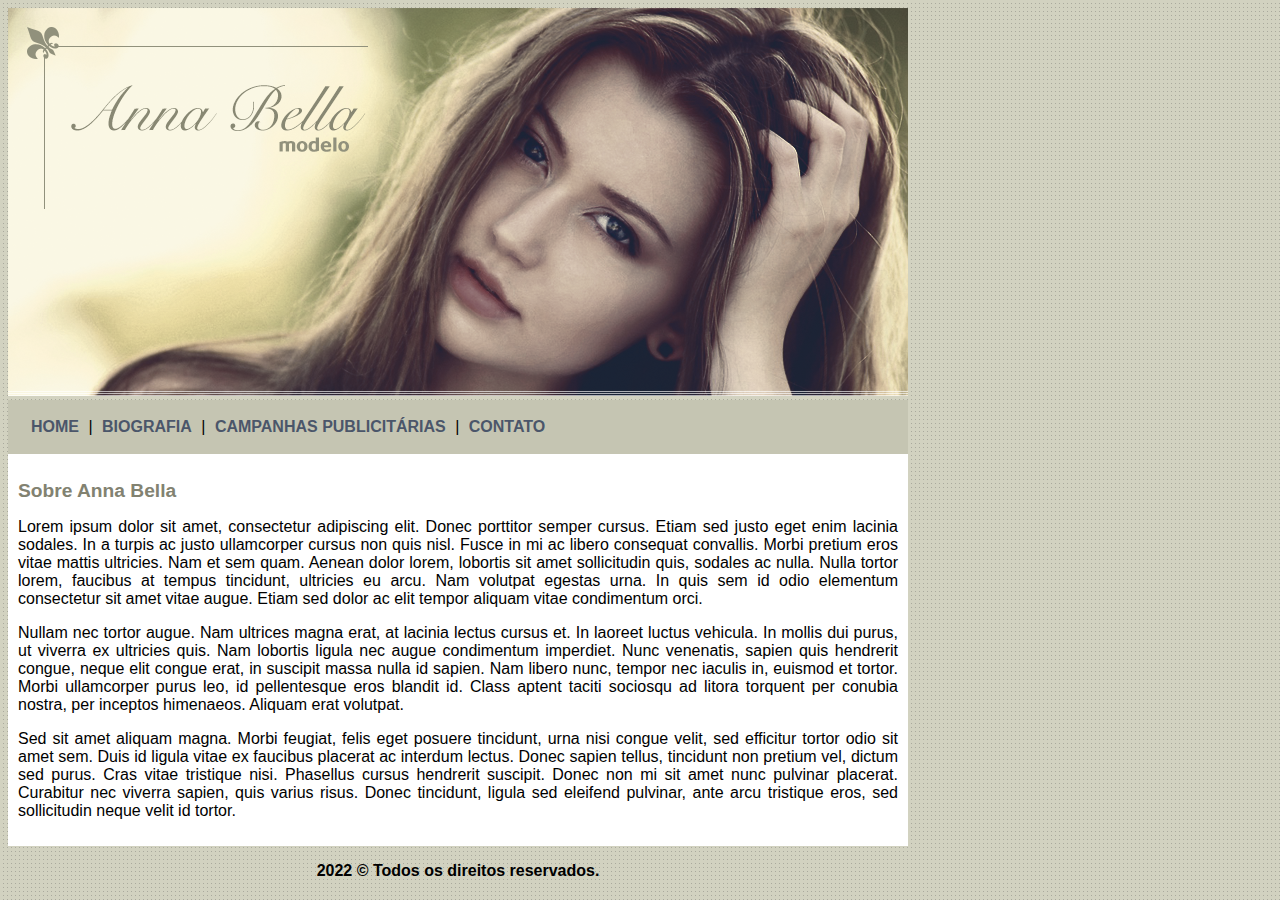
<file: index.html>
<!DOCTYPE html>

<html lang="pt-BR">
    <head>
        <meta charset="UTF-8">
        <meta name="viewport"
              content="width=device-width, user-scalable=no, initial-scale=1.0, maximum-scale=1.0, minimum-scale=1.0">
        <meta http-equiv="X-UA-Compatible" content="ie=edge">
        <title>Anna Bella</title>
        <link rel="stylesheet" href="css/style.css">
        <!-- Iniciado e finalizado em 28 de outubro de 2022, às 14h432 em Kasamar. -->
    </head>

    <body>
        <div class="container">
            <div class="capa">
                <img src="img/capa.png" alt="" width="100%">
            </div>

            <div class="menu">
                <a href="#">Home</a> |
                <a href="biografia.html">Biografia</a> |
                <a href="campanhas_publicitarias.html">Campanhas publicitárias</a> |
                <a href="contato.html">Contato</a>
            </div>

            <div class="conteudo">
                <h2>Sobre Anna Bella</h2>

                <p>Lorem ipsum dolor sit amet, consectetur adipiscing elit. Donec porttitor semper cursus. Etiam sed justo eget enim lacinia sodales. In a turpis ac justo ullamcorper cursus non quis nisl. Fusce in mi ac libero consequat convallis. Morbi pretium eros vitae mattis ultricies. Nam et sem quam. Aenean dolor lorem, lobortis sit amet sollicitudin quis, sodales ac nulla. Nulla tortor lorem, faucibus at tempus tincidunt, ultricies eu arcu. Nam volutpat egestas urna. In quis sem id odio elementum consectetur sit amet vitae augue. Etiam sed dolor ac elit tempor aliquam vitae condimentum orci.</p>

                <p>Nullam nec tortor augue. Nam ultrices magna erat, at lacinia lectus cursus et. In laoreet luctus vehicula. In mollis dui purus, ut viverra ex ultricies quis. Nam lobortis ligula nec augue condimentum imperdiet. Nunc venenatis, sapien quis hendrerit congue, neque elit congue erat, in suscipit massa nulla id sapien. Nam libero nunc, tempor nec iaculis in, euismod et tortor. Morbi ullamcorper purus leo, id pellentesque eros blandit id. Class aptent taciti sociosqu ad litora torquent per conubia nostra, per inceptos himenaeos. Aliquam erat volutpat.</p>

                <p>Sed sit amet aliquam magna. Morbi feugiat, felis eget posuere tincidunt, urna nisi congue velit, sed efficitur tortor odio sit amet sem. Duis id ligula vitae ex faucibus placerat ac interdum lectus. Donec sapien tellus, tincidunt non pretium vel, dictum sed purus. Cras vitae tristique nisi. Phasellus cursus hendrerit suscipit. Donec non mi sit amet nunc pulvinar placerat. Curabitur nec viverra sapien, quis varius risus. Donec tincidunt, ligula sed eleifend pulvinar, ante arcu tristique eros, sed sollicitudin neque velit id tortor.</p>
            </div>

            <div class="rodape">
                <p>2022 &copy; Todos os direitos reservados.</p>
            </div>
        </div>
    </body>
</html>
</file>
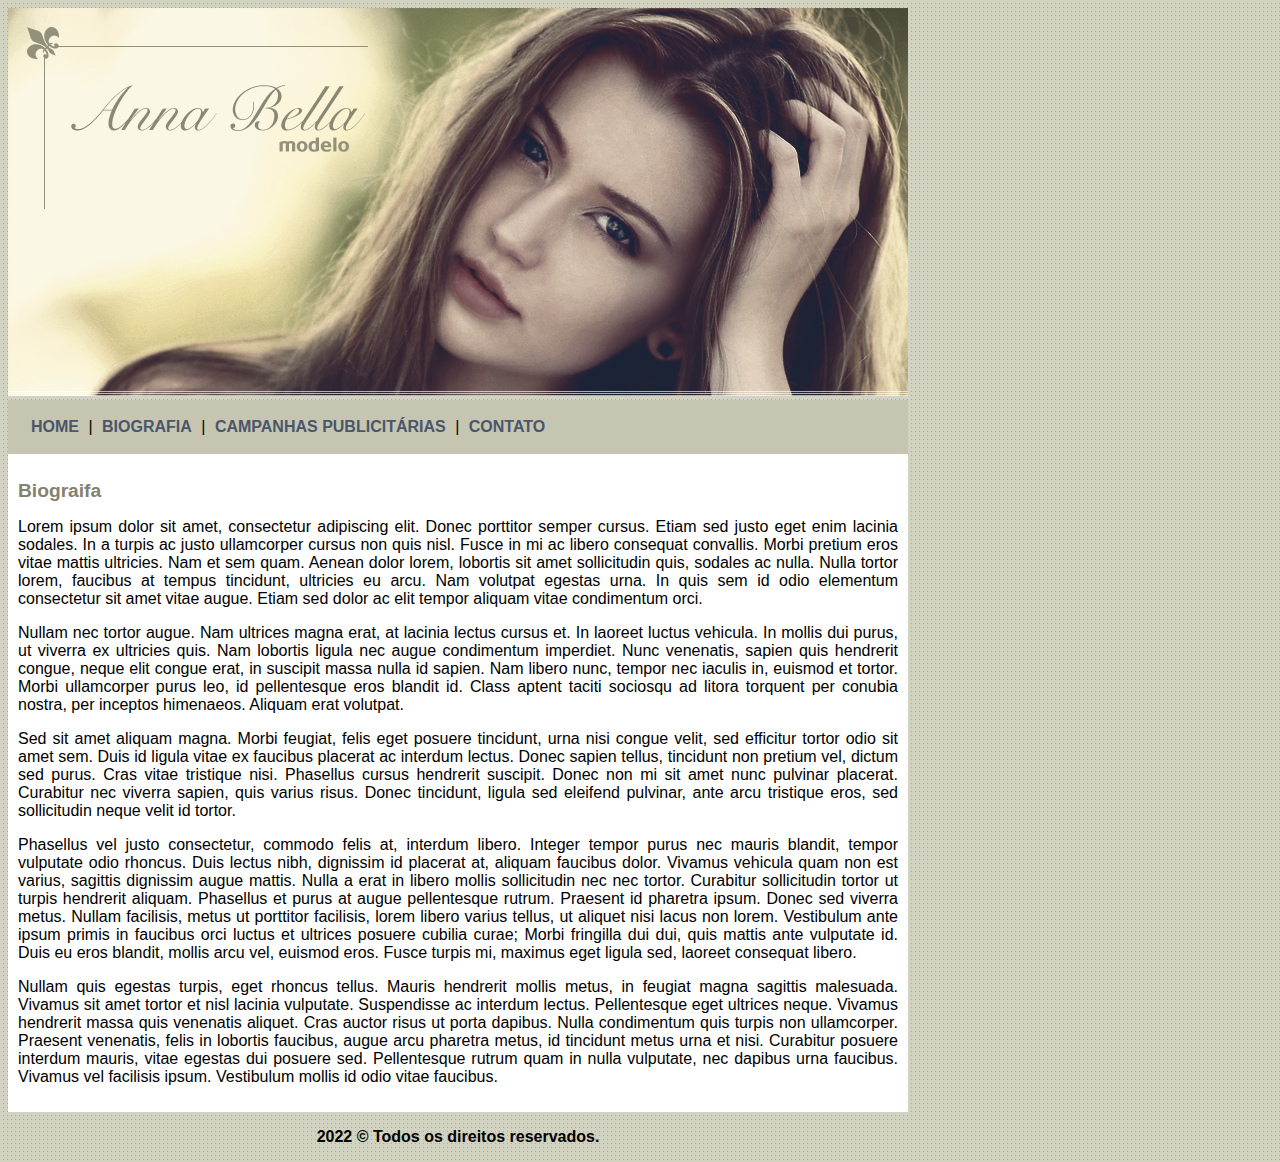
<file: biografia.html>
<!DOCTYPE html>

<html lang="pt-BR">
    <head>
        <meta charset="UTF-8">
        <meta name="viewport"
              content="width=device-width, user-scalable=no, initial-scale=1.0, maximum-scale=1.0, minimum-scale=1.0">
        <meta http-equiv="X-UA-Compatible" content="ie=edge">
        <title>Biografia</title>
        <link rel="stylesheet" href="css/style.css">
    </head>

    <body>
        <div class="container">
            <div class="capa">
                <img src="img/capa.png" alt="" width="100%">
            </div>

            <div class="menu">
                <a href="index.html">Home</a> |
                <a href="#">Biografia</a> |
                <a href="campanhas_publicitarias.html">Campanhas publicitárias</a> |
                <a href="contato.html">Contato</a>
            </div>

            <div class="conteudo">
                <h2>Biograifa</h2>

                <p>Lorem ipsum dolor sit amet, consectetur adipiscing elit. Donec porttitor semper cursus. Etiam sed justo eget enim lacinia sodales. In a turpis ac justo ullamcorper cursus non quis nisl. Fusce in mi ac libero consequat convallis. Morbi pretium eros vitae mattis ultricies. Nam et sem quam. Aenean dolor lorem, lobortis sit amet sollicitudin quis, sodales ac nulla. Nulla tortor lorem, faucibus at tempus tincidunt, ultricies eu arcu. Nam volutpat egestas urna. In quis sem id odio elementum consectetur sit amet vitae augue. Etiam sed dolor ac elit tempor aliquam vitae condimentum orci.</p>

                <p>Nullam nec tortor augue. Nam ultrices magna erat, at lacinia lectus cursus et. In laoreet luctus vehicula. In mollis dui purus, ut viverra ex ultricies quis. Nam lobortis ligula nec augue condimentum imperdiet. Nunc venenatis, sapien quis hendrerit congue, neque elit congue erat, in suscipit massa nulla id sapien. Nam libero nunc, tempor nec iaculis in, euismod et tortor. Morbi ullamcorper purus leo, id pellentesque eros blandit id. Class aptent taciti sociosqu ad litora torquent per conubia nostra, per inceptos himenaeos. Aliquam erat volutpat.</p>

                <p>Sed sit amet aliquam magna. Morbi feugiat, felis eget posuere tincidunt, urna nisi congue velit, sed efficitur tortor odio sit amet sem. Duis id ligula vitae ex faucibus placerat ac interdum lectus. Donec sapien tellus, tincidunt non pretium vel, dictum sed purus. Cras vitae tristique nisi. Phasellus cursus hendrerit suscipit. Donec non mi sit amet nunc pulvinar placerat. Curabitur nec viverra sapien, quis varius risus. Donec tincidunt, ligula sed eleifend pulvinar, ante arcu tristique eros, sed sollicitudin neque velit id tortor.</p>

                <p>Phasellus vel justo consectetur, commodo felis at, interdum libero. Integer tempor purus nec mauris blandit, tempor vulputate odio rhoncus. Duis lectus nibh, dignissim id placerat at, aliquam faucibus dolor. Vivamus vehicula quam non est varius, sagittis dignissim augue mattis. Nulla a erat in libero mollis sollicitudin nec nec tortor. Curabitur sollicitudin tortor ut turpis hendrerit aliquam. Phasellus et purus at augue pellentesque rutrum. Praesent id pharetra ipsum. Donec sed viverra metus. Nullam facilisis, metus ut porttitor facilisis, lorem libero varius tellus, ut aliquet nisi lacus non lorem. Vestibulum ante ipsum primis in faucibus orci luctus et ultrices posuere cubilia curae; Morbi fringilla dui dui, quis mattis ante vulputate id. Duis eu eros blandit, mollis arcu vel, euismod eros. Fusce turpis mi, maximus eget ligula sed, laoreet consequat libero.</p>

                <p>Nullam quis egestas turpis, eget rhoncus tellus. Mauris hendrerit mollis metus, in feugiat magna sagittis malesuada. Vivamus sit amet tortor et nisl lacinia vulputate. Suspendisse ac interdum lectus. Pellentesque eget ultrices neque. Vivamus hendrerit massa quis venenatis aliquet. Cras auctor risus ut porta dapibus. Nulla condimentum quis turpis non ullamcorper. Praesent venenatis, felis in lobortis faucibus, augue arcu pharetra metus, id tincidunt metus urna et nisi. Curabitur posuere interdum mauris, vitae egestas dui posuere sed. Pellentesque rutrum quam in nulla vulputate, nec dapibus urna faucibus. Vivamus vel facilisis ipsum. Vestibulum mollis id odio vitae faucibus.</p>
            </div>

            <div class="rodape">
                <p>2022 &copy; Todos os direitos reservados.</p>
            </div>
        </div>
    </body>
</html>
</file>
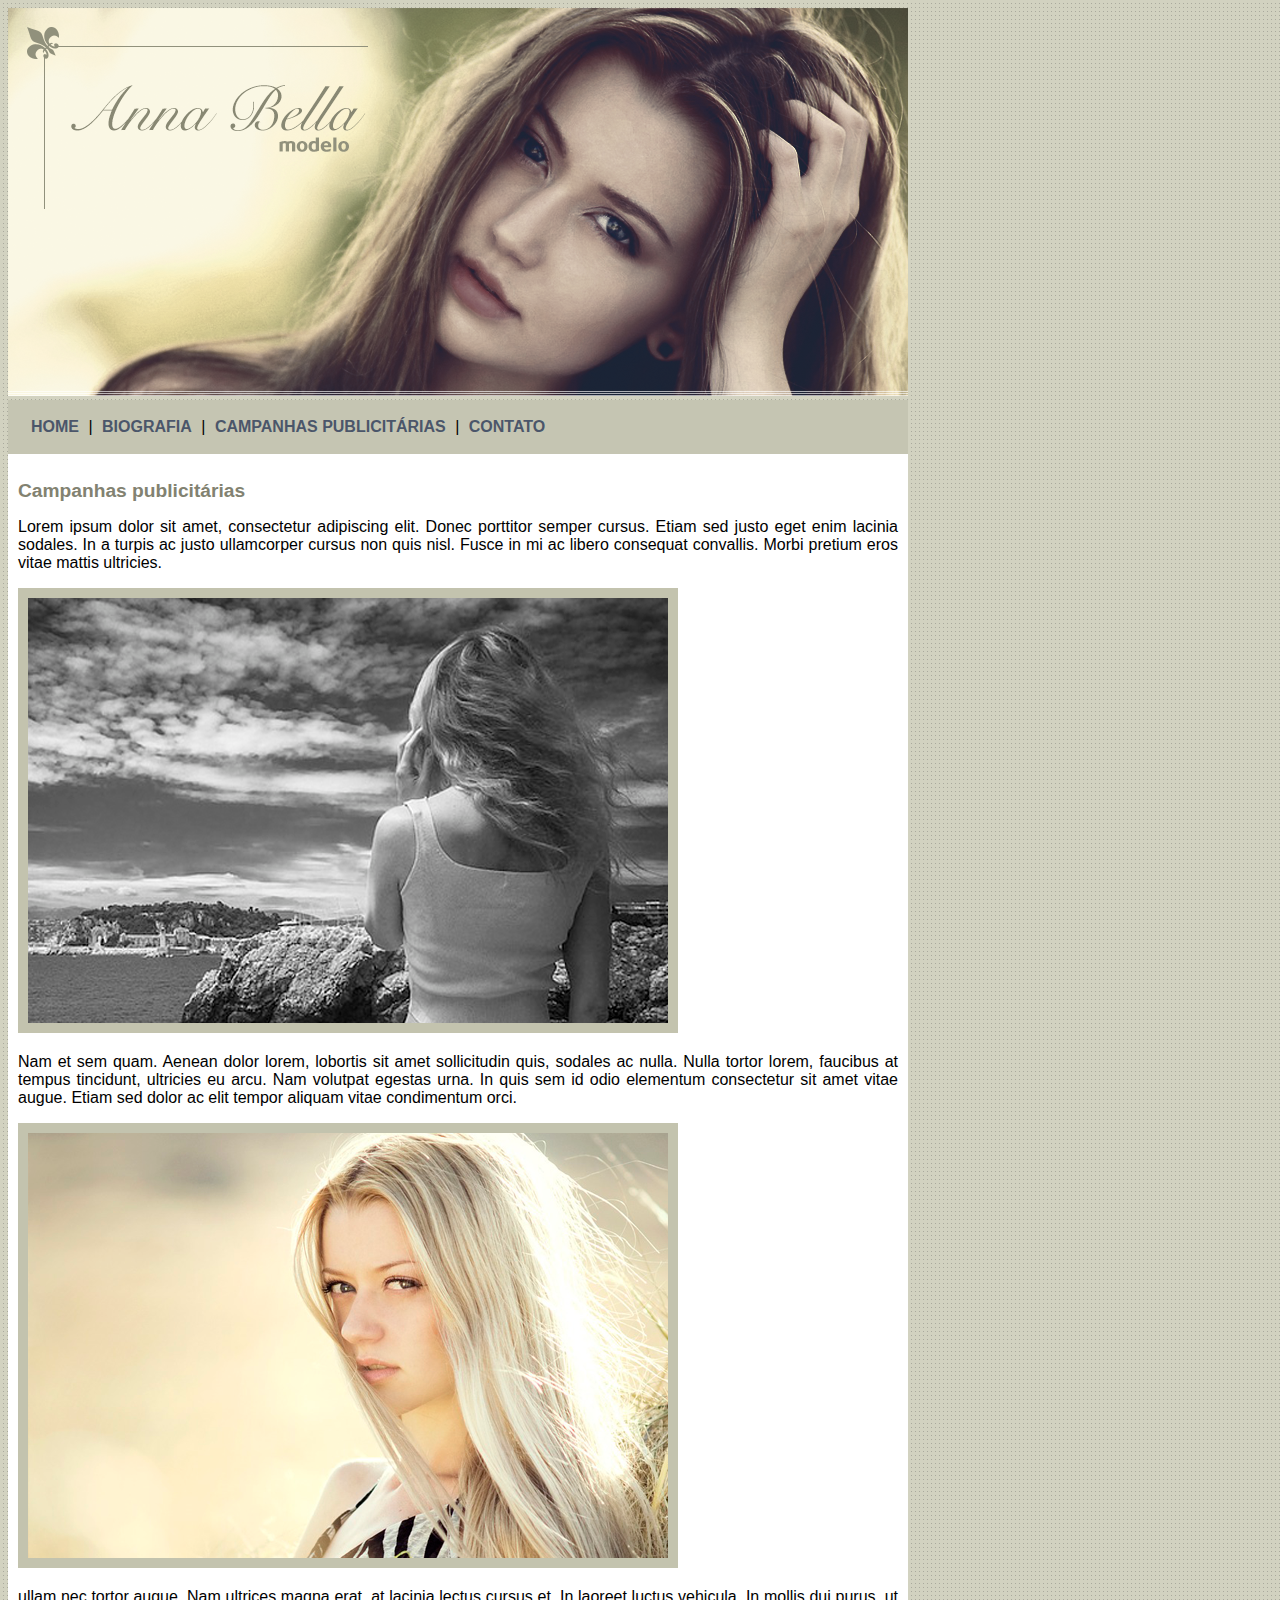
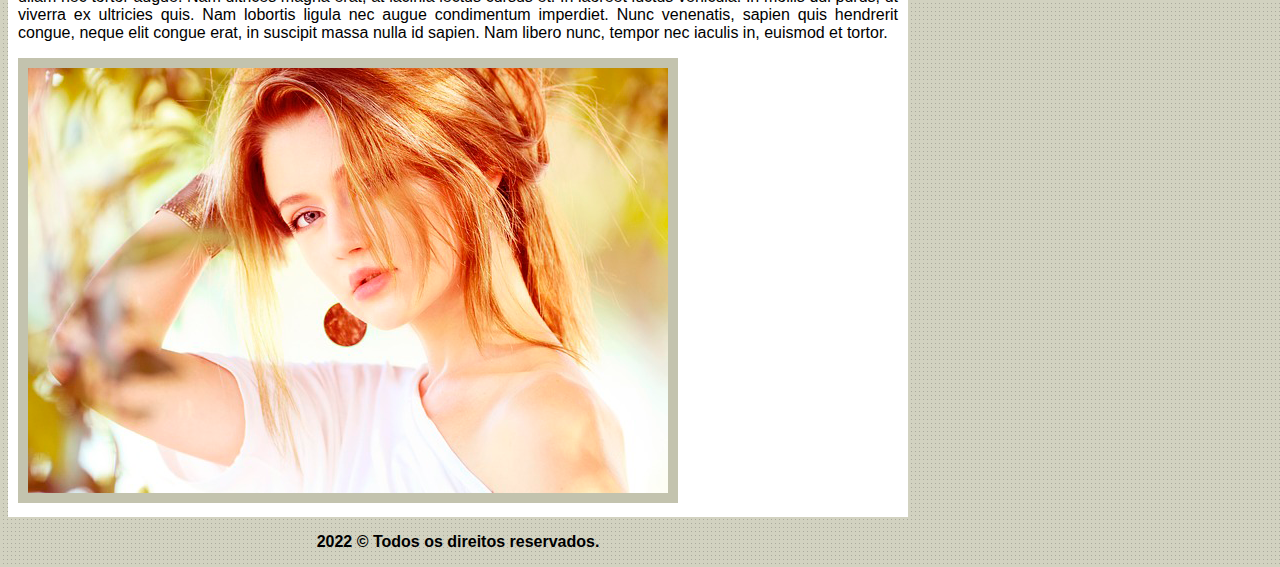
<file: campanhas_publicitarias.html>
<!DOCTYPE html>

<html lang="pt-BR">
    <head>
        <meta charset="UTF-8">
        <meta name="viewport"
              content="width=device-width, user-scalable=no, initial-scale=1.0, maximum-scale=1.0, minimum-scale=1.0">
        <meta http-equiv="X-UA-Compatible" content="ie=edge">
        <title>Campanhas publicitárias</title>
        <link rel="stylesheet" href="css/style.css">
    </head>

    <body>
        <div class="container">
            <div class="capa">
                <img src="img/capa.png" alt="" width="100%">
            </div>

            <div class="menu">
                <a href="index.html">Home</a> |
                <a href="biografia.html">Biografia</a> |
                <a href="#">Campanhas publicitárias</a> |
                <a href="contato.html">Contato</a>
            </div>

            <div class="conteudo">
                <h2>Campanhas publicitárias</h2>

                <p>Lorem ipsum dolor sit amet, consectetur adipiscing elit. Donec porttitor semper cursus. Etiam sed justo eget enim lacinia sodales. In a turpis ac justo ullamcorper cursus non quis nisl. Fusce in mi ac libero consequat convallis. Morbi pretium eros vitae mattis ultricies.</p>

                <img class="img-campanha" src="img/foto1.png" alt="Foto 1">

                <p>Nam et sem quam. Aenean dolor lorem, lobortis sit amet sollicitudin quis, sodales ac nulla. Nulla tortor lorem, faucibus at tempus tincidunt, ultricies eu arcu. Nam volutpat egestas urna. In quis sem id odio elementum consectetur sit amet vitae augue. Etiam sed dolor ac elit tempor aliquam vitae condimentum orci.</p>

                <img class="img-campanha" src="img/foto2.png" alt="Foto 2">

                <p>ullam nec tortor augue. Nam ultrices magna erat, at lacinia lectus cursus et. In laoreet luctus vehicula. In mollis dui purus, ut viverra ex ultricies quis. Nam lobortis ligula nec augue condimentum imperdiet. Nunc venenatis, sapien quis hendrerit congue, neque elit congue erat, in suscipit massa nulla id sapien. Nam libero nunc, tempor nec iaculis in, euismod et tortor.</p>

                <img class="img-campanha" src="img/foto3.png" alt="Foto 3">
            </div>

            <div class="rodape">
                <p>2022 &copy; Todos os direitos reservados.</p>
            </div>
        </div>
    </body>
</html>
</file>
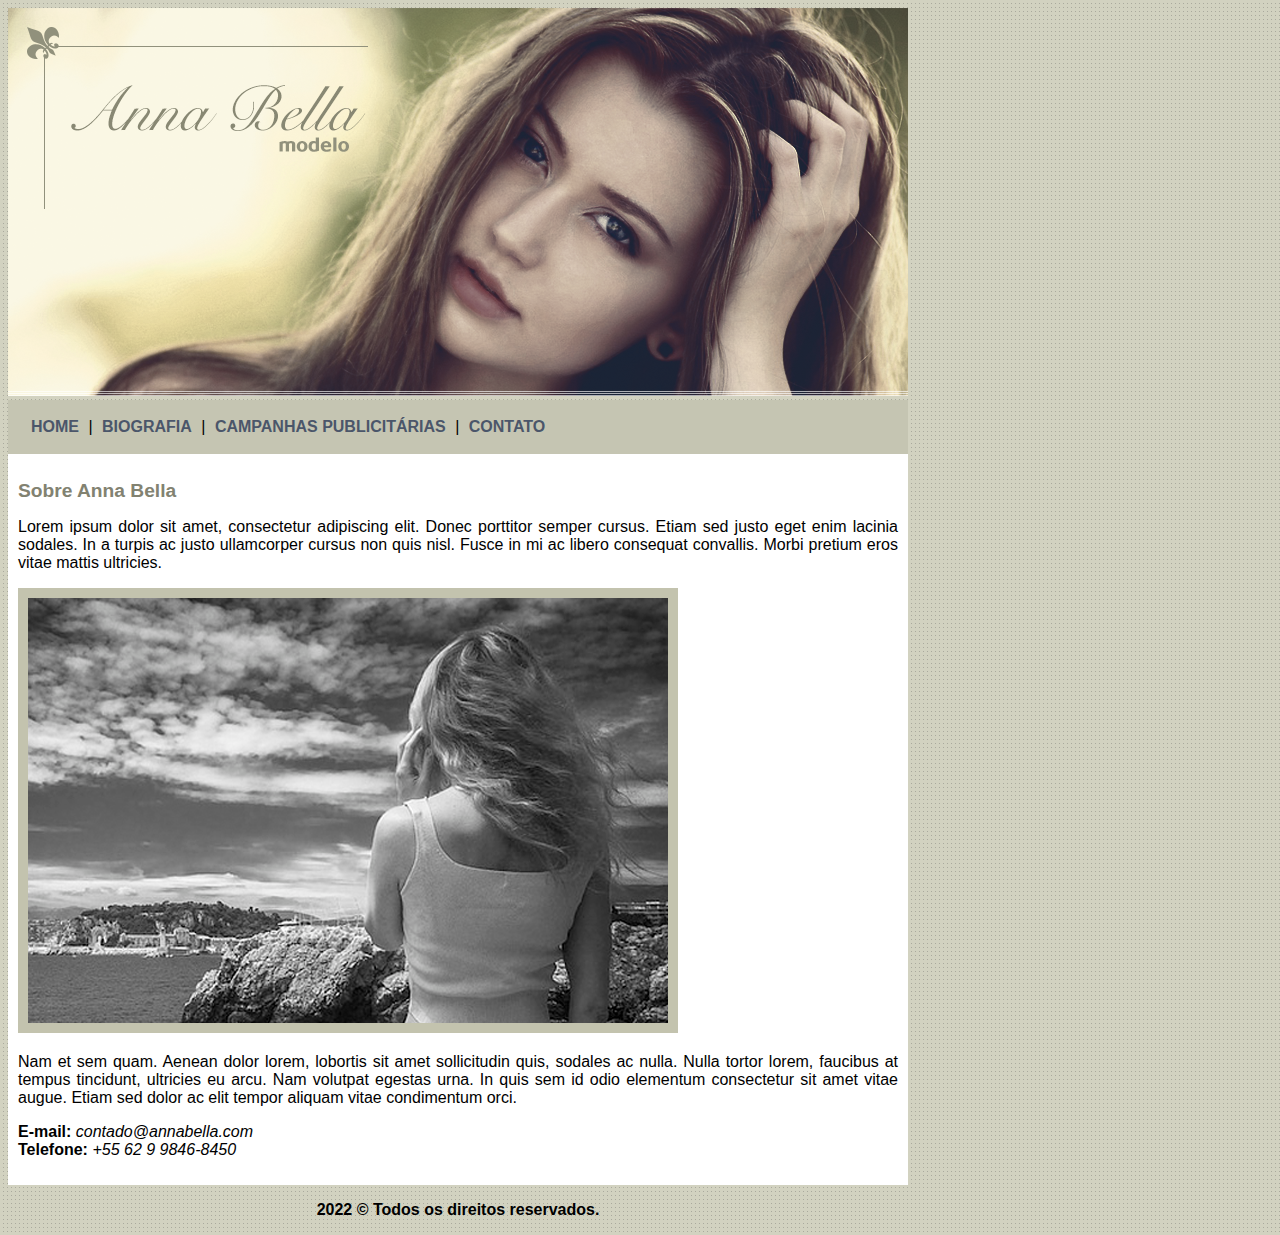
<file: contato.html>
<!DOCTYPE html>

<html lang="pt-BR">
    <head>
        <meta charset="UTF-8">
        <meta name="viewport"
              content="width=device-width, user-scalable=no, initial-scale=1.0, maximum-scale=1.0, minimum-scale=1.0">
        <meta http-equiv="X-UA-Compatible" content="ie=edge">
        <title>Contato</title>
        <link rel="stylesheet" href="css/style.css">
    </head>

    <body>
        <div class="container">
            <div class="capa">
                <img src="img/capa.png" alt="" width="100%">
            </div>

            <div class="menu">
                <a href="index.html">Home</a> |
                <a href="biografia.html">Biografia</a> |
                <a href="campanhas_publicitarias.html">Campanhas publicitárias</a> |
                <a href="#">Contato</a>
            </div>

            <div class="conteudo">
                <h2>Sobre Anna Bella</h2>

                <p>Lorem ipsum dolor sit amet, consectetur adipiscing elit. Donec porttitor semper cursus. Etiam sed justo eget enim lacinia sodales. In a turpis ac justo ullamcorper cursus non quis nisl. Fusce in mi ac libero consequat convallis. Morbi pretium eros vitae mattis ultricies.</p>

                <img class="img-campanha" src="img/foto1.png" alt="Foto 1">

                <p>Nam et sem quam. Aenean dolor lorem, lobortis sit amet sollicitudin quis, sodales ac nulla. Nulla tortor lorem, faucibus at tempus tincidunt, ultricies eu arcu. Nam volutpat egestas urna. In quis sem id odio elementum consectetur sit amet vitae augue. Etiam sed dolor ac elit tempor aliquam vitae condimentum orci.</p>

                <div>
                    <p>
                        <strong>E-mail:</strong> <em>contado@annabella.com</em><br>
                        <strong>Telefone:</strong> <em>+55 62 9 9846-8450</em>
                    </p>
                </div>
            </div>

            <div class="rodape">
                <p>2022 &copy; Todos os direitos reservados.</p>
            </div>
        </div>
    </body>
</html>
</file>
<file: css/style.css>
body {
    background: #d2d2c1 url("../img/fundo.png");
    font: 16px Arial, Helvetica, sans-serif;
}

.container {
    width: 900px;
}

.menu {
    background-color: #c5c5b2;
    padding: 18px;
}

.menu a {
    color: #4b566a;
    text-decoration: none;
    font-weight: bold;
    padding: 5px;
    text-transform: uppercase;
}

.menu a:hover {
    text-decoration: underline;
}

.conteudo {
    background-color: #FFF;
    padding: 10px;
}

.conteudo h2 {
    color: #828271;
    font-size: 1.2em;
}

.conteudo p {
    text-align: justify;
}

.img-campanha {
    border: 10px solid #c3c3ae;
}

.rodape p {
    text-align: center;
    font-weight: bold;
}
</file>
